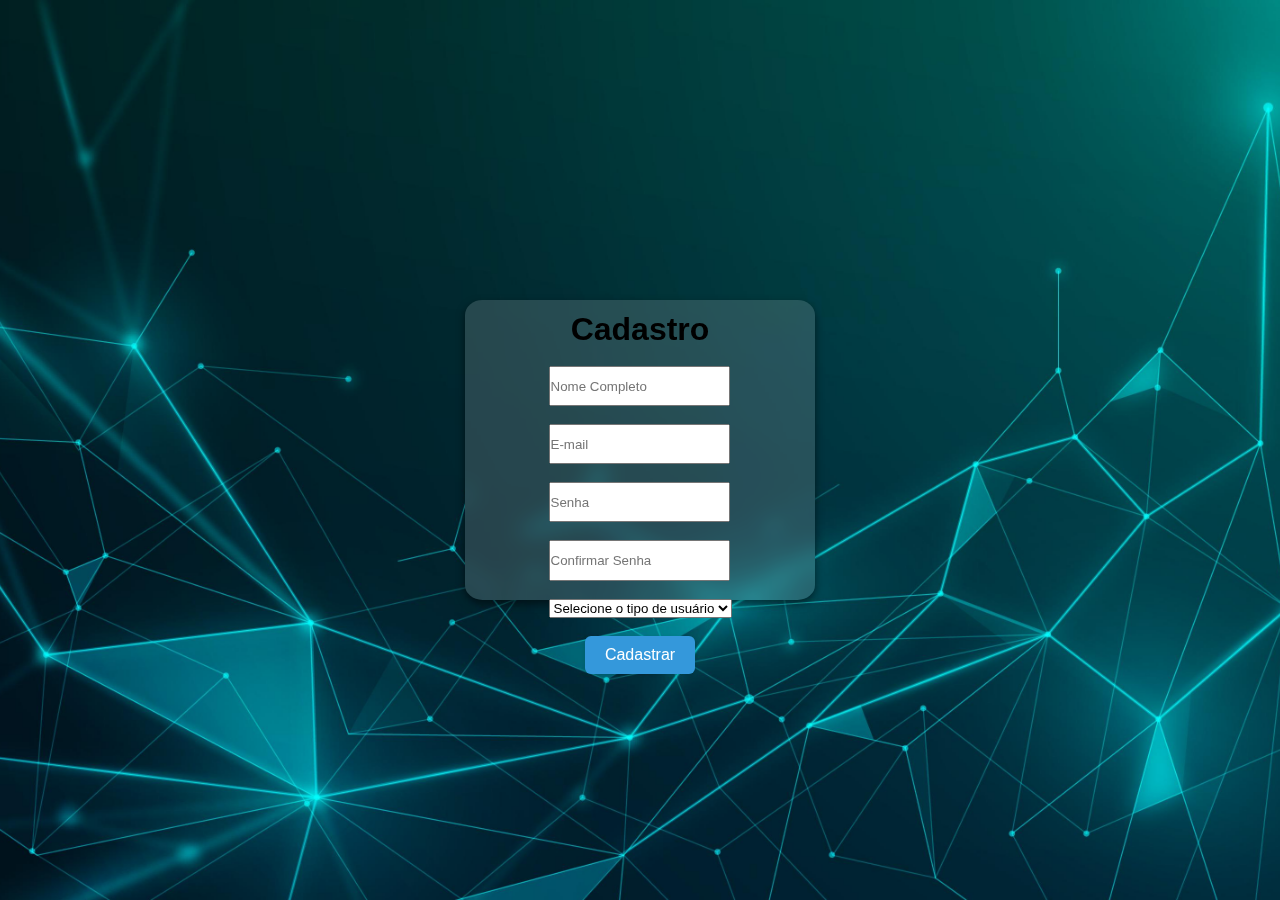
<file: cadastro.html>
<!DOCTYPE html>
<html lang="pt-BR">
<head >
  <meta charset="UTF-8">
  <meta name="viewport" content="width=device-width, initial-scale=1.0">
  <title>Cadastro</title>
  <link rel="stylesheet" href="style.css">
</head>
<body class="pagina-login">
  <div class="login">
    <h1>Cadastro</h1>
    <br>
    <form id="formCadastro">
      <input name="nome" type="text" placeholder="Nome Completo" required>
      <br>
      <input name="email" type="email" placeholder="E-mail" required>
      <br>
      <input name="senha" type="password" placeholder="Senha" required>
      <br>
      <input name="confirmarSenha" type="password" placeholder="Confirmar Senha" required>
      <br>
      <select name="nivel" required>
        <option value="">Selecione o tipo de usuário</option>
        <option value="1">Aluno</option>
        <option value="2">Supervisor</option>
      </select>
      <br><br>
      <button type="submit">Cadastrar</button>
    </form>
    <div id="success" style="display:none;">
      <p>Cadastro realizado com sucesso!</p>
      <p style="font-size: 0.8em; opacity: 0.8;">Verifique seu e-mail para confirmar a conta.</p>
      <button onclick="window.location.href='index.html'">Voltar para o Login</button>
    </div>
  </div>

  <script type="module">
    // ATENÇÃO: É uma boa prática não expor suas chaves de API diretamente no HTML.
    // O ideal é usar o arquivo 'supabaseClient.js' como nas outras páginas.
    import { createClient } from 'https://esm.sh/@supabase/supabase-js';
    
    const supabase = createClient(
      'https://hvragkwwgqlhxqsrrdly.supabase.co',
      'eyJhbGciOiJIUzI1NiIsInR5cCI6IkpXVCJ9.eyJpc3MiOiJzdXBhYmFzZSIsInJlZiI6Imh2cmFna3d3Z3FsaHhxc3JyZGx5Iiwicm9sZSI6ImFub24iLCJpYXQiOjE3NTUwMjMyNjEsImV4cCI6MjA3MDU5OTI2MX0.yDBY2Kp0H71aJe8jRjwKAzLhqEghpCOZw3PsjXqvIP8'
    );

    window.addEventListener('DOMContentLoaded', () => {
      const form = document.getElementById('formCadastro');
      const successDiv = document.getElementById('success');
      
      form.addEventListener('submit', async (e) => {
        e.preventDefault();

        const nome = form.nome.value.trim();
        const email = form.email.value.trim();
        const senha = form.senha.value;
        const confirm = form.confirmarSenha.value;
        const nivel = parseInt(form.nivel.value);

        if (senha !== confirm) {
          alert('As senhas não conferem.');
          return;
        }

        // --- CÓDIGO CORRIGIDO ---
        // O nível e o nome são passados dentro de 'options.data'
        // O Trigger no Supabase vai pegar esses dados e salvá-los na tabela 'usuarios'.
        const { data, error } = await supabase.auth.signUp({
          email: email,
          password: senha,
          options: {
            data: {
              nome: nome,
              nivel: nivel
            }
          }
        });

        if (error) {
          alert('Erro ao cadastrar: ' + error.message);
          return;
        }
        
        // Se tudo der certo, o Trigger já cuidou de salvar na tabela 'usuarios'.
        form.style.display = 'none';
        successDiv.style.display = 'block';
      });
    });
  </script>
</body>
</html>
</file>
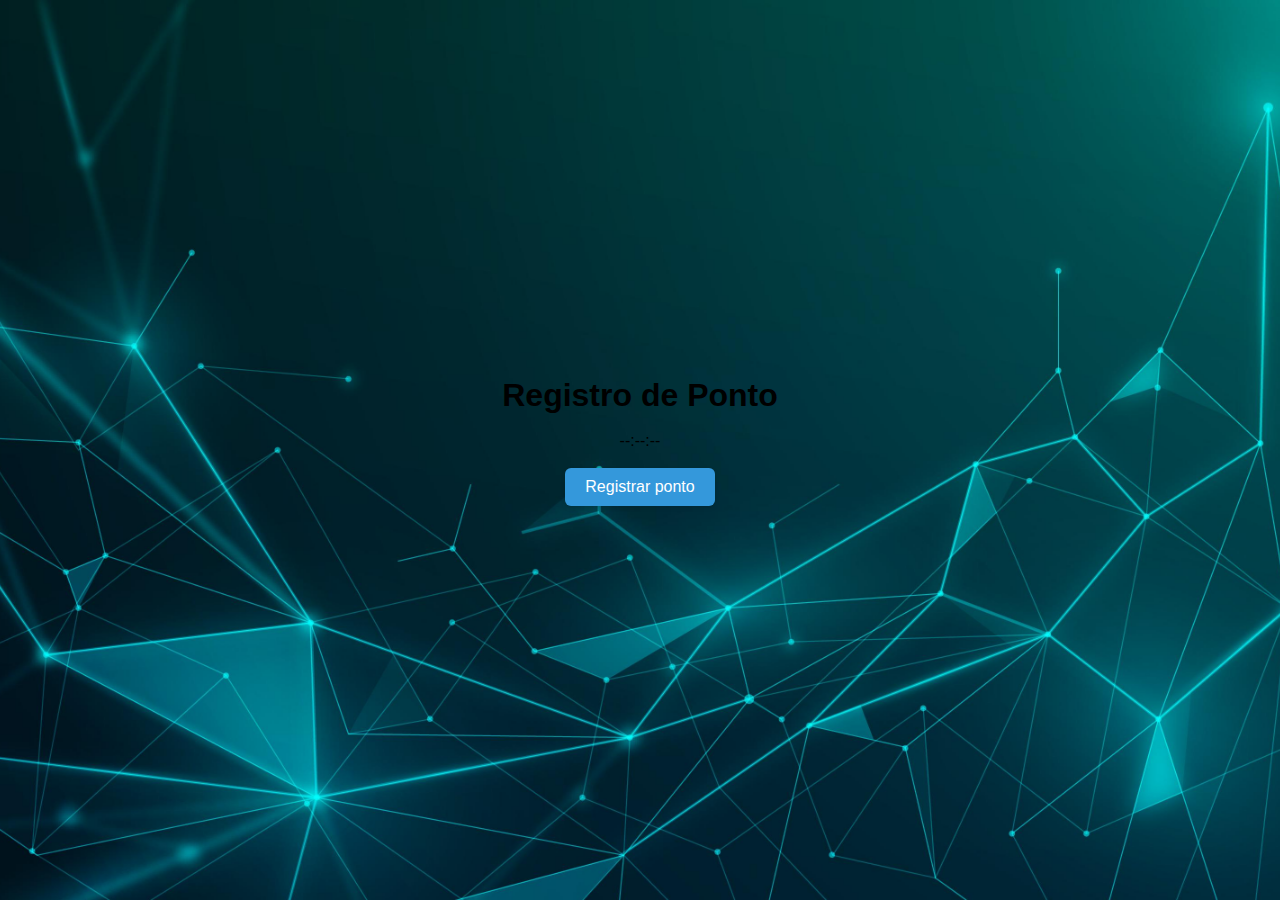
<file: marcador.html>
<!DOCTYPE html>
<html lang="pt-BR">
<head>
  <meta charset="utf-8" />
  <meta name="viewport" content="width=device-width, initial-scale=1" />
  <title>Registro de Ponto</title>
  <link rel="stylesheet" href="style.css" />
</head>
<body class="pagina-login">
    
  <main class="registro-ponto">
    <h1 >Registro de Ponto</h1><br>
    <div  class="clock" id="clock">--:--:--</div><br>
    <button id="registrarBtn" >Registrar ponto</button>
    <br>
    <p id="status" class="msg"></p>
  </main>

  <script type="module">
    import { supabase } from './supabase.js';

    const clockEl = document.getElementById('clock');
    const registrarBtn = document.getElementById('registrarBtn');
    const status = document.getElementById('status');

    function updateClock() {
      const now = new Date();
      clockEl.textContent = now.toLocaleTimeString();
    }
    setInterval(updateClock, 1000);
    updateClock();

    (async () => {
      const { data } = await supabase.auth.getUser();
      if (!data.user) {
        status.textContent = 'Usuário não autenticado.';
        registrarBtn.disabled = true;
      }
    })();

    async function canRegister(userId) {
      const { data, error } = await supabase
        .from('registros')
        .select('horario')
        .eq('user_id', userId)
        .order('horario', { ascending: false })
        .limit(1);

      if (error) return true;
      if (!data || data.length === 0) return true;

      const last = new Date(data[0].horario);
      const diffMins = (new Date() - last) / 60000;
      return diffMins >= 30;
    }

    async function getIPLocation() {
      try {
        const res = await fetch("https://ipapi.co/json/");
        const data = await res.json();
        return { latitude: data.latitude, longitude: data.longitude, accuracy: 1000 };
      } catch {
        return null;
      }
    }

    registrarBtn.addEventListener('click', async () => {
      status.textContent = '';
      const { data: userData } = await supabase.auth.getUser();
      const user = userData.user;

      if (!user) {
        status.textContent = 'Usuário não autenticado.';
        return;
      }

      const allowed = await canRegister(user.id);
      if (!allowed) {
        status.textContent = 'Registro já efetuado (menos de 30 minutos).';
        return;
      }

      status.textContent = 'Obtendo localização...';

      let location = null;

      if (navigator.geolocation) {
        location = await new Promise((resolve) => {
          navigator.geolocation.getCurrentPosition(
            (pos) => resolve(pos.coords),
            async () => resolve(await getIPLocation()),
            { enableHighAccuracy: true, timeout: 15000 }
          );
        });
      } else {
        location = await getIPLocation();
      }

      if (!location) {
        status.textContent = 'Não foi possível obter localização.';
        return;
      }

      const horario = new Date().toISOString();

      try {
        const response = await fetch(
          `https://nominatim.openstreetmap.org/reverse?lat=${location.latitude}&lon=${location.longitude}&format=json&addressdetails=1`,
          { headers: { 'User-Agent': 'RegistroPontoApp/1.0' } }
        );
        const geoData = await response.json();
        const endereco = geoData.display_name || 'Localização aproximada';

        const payload = {
          user_id: user.id,
          email: user.email,
          latitude: location.latitude,
          longitude: location.longitude,
          horario,
          localidade: endereco
        };

        const { error } = await supabase.from('registros').insert([payload]);
        if (error) throw error;

        status.textContent = 'Registro realizado com sucesso!';
      } catch (err) {
        console.error(err);
        status.textContent = 'Erro ao obter endereço.';
      }
    });
  </script>
</body>
</html>
</file>
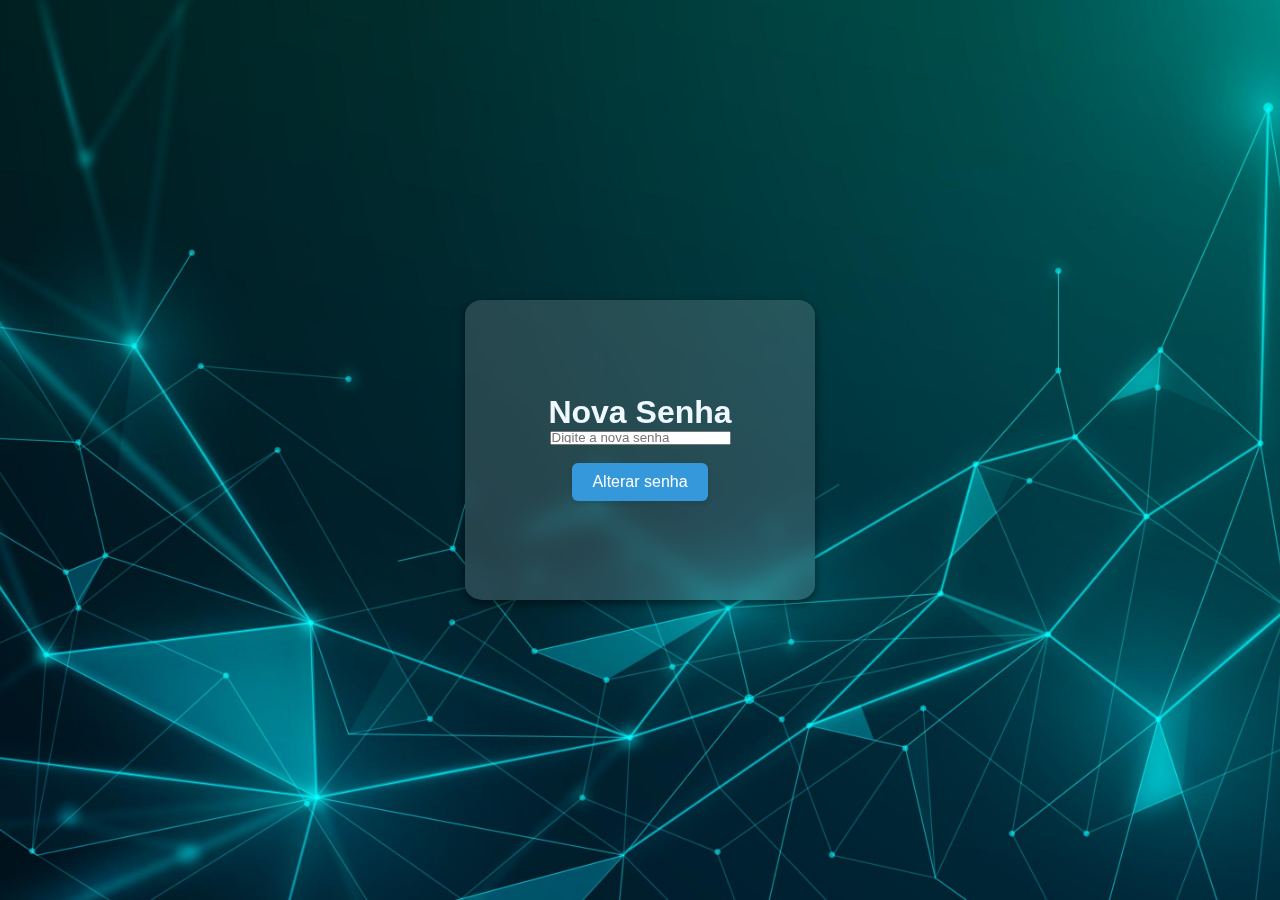
<file: nova-senha.html>
<!DOCTYPE html>
<html lang="pt-BR">
<head>
    <meta charset="UTF-8">
    <meta name="viewport" content="width=device-width, initial-scale=1.0">
    <title>Criar Nova Senha</title>
    <link rel="stylesheet" href="style.css">
</head>
<body class="pagina-login">
    <div class="login">
        <h1 style="color: aliceblue;">Nova Senha</h1>
        <form id="formNovaSenha">
            <input type="password" id="novaSenha" placeholder="Digite a nova senha" required>
            <br>
            <button type="submit">Alterar senha</button>
        </form>
    </div>

    <script type="module">
        import { supabase } from './supabaseClient.js';

        // Ouve o evento de autenticação assim que a página carrega
        supabase.auth.onAuthStateChange(async (event, session) => {
            
            // O evento 'PASSWORD_RECOVERY' é disparado quando o usuário
            // chega nesta página através de um link de redefinição válido.
            if (event === "PASSWORD_RECOVERY") {
                const form = document.getElementById("formNovaSenha");

                form.addEventListener("submit", async (e) => {
                    e.preventDefault();
                    const senha = document.getElementById("novaSenha").value;

                    // O Supabase já tem a sessão do usuário validada,
                    // então só precisamos passar a nova senha.
                    const { error } = await supabase.auth.updateUser({
                        password: senha
                    });

                    if (error) {
                        alert("Erro ao redefinir senha: " + error.message);
                    } else {
                        alert("Senha alterada com sucesso!");
                        window.location.href = "./index.html"; // Redireciona para o login
                    }
                });
            }
        });
    </script>
</body>
</html>
</file>
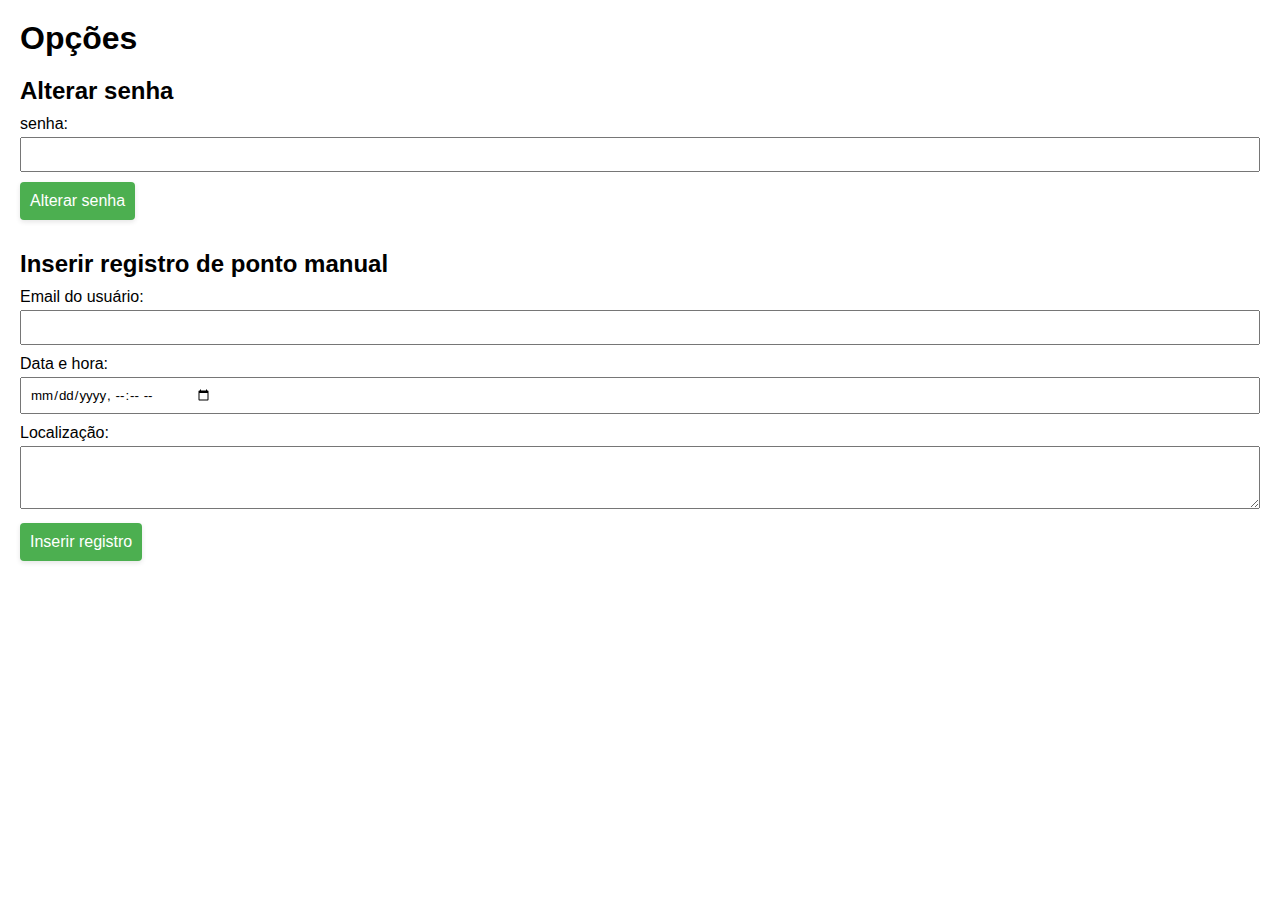
<file: opcoes.html>
<!DOCTYPE html>
<html lang="pt-BR">
<head>
  <meta charset="UTF-8">
  <meta name="viewport" content="width=device-width, initial-scale=1.0">
  <title>Opções</title>
  <link rel="stylesheet" href="style.css">
  <style>
    body { font-family: Arial, sans-serif; padding: 20px; }
    h1 { margin-bottom: 20px; }
    section { margin-bottom: 30px; }
    label { display: block; margin-top: 10px; }
    input, textarea { width: 100%; padding: 8px; margin-top: 4px; }
    button {
      margin-top: 10px;
      padding: 10px;
      background: #4CAF50;
      color: white;
      border: none;
      cursor: pointer;
      border-radius: 4px;
    }
    button:hover { background: #45a049; }
    .msg { margin-top: 10px; color: green; }
    .error { color: red; }
  </style>
</head>
<body>
  <h1>Opções</h1>

  <!-- Alterar senha -->
  <section>
    <h2>Alterar senha</h2>
    <label for="novaSenha"></label> senha:</label>
    <input type="password" id="novaSenha">
    <button id="alterarSenhaBtn">Alterar senha</button>
    <p id="senhaStatus" class="msg"></p>
  </section>

  <!-- Inserir registro manual -->
  <section>
    <h2>Inserir registro de ponto manual</h2>
    <label for="emailManual">Email do usuário:</label>
    <input type="email" id="emailManual">

    <label for="dataHoraManual">Data e hora:</label>
    <input type="datetime-local" id="dataHoraManual">

    <label for="localManual">Localização:</label>
    <textarea id="localManual" rows="3"></textarea>

    <button id="inserirRegistroBtn">Inserir registro</button>
    <p id="registroStatus" class="msg"></p>
  </section>

  <script type="module">
    import { supabase } from './supabase.js';

    const alterarSenhaBtn = document.getElementById("alterarSenhaBtn");
    const novaSenhaInput = document.getElementById("novaSenha");
    const senhaStatus = document.getElementById("senhaStatus");

    const inserirRegistroBtn = document.getElementById("inserirRegistroBtn");
    const emailManual = document.getElementById("emailManual");
    const dataHoraManual = document.getElementById("dataHoraManual");
    const localManual = document.getElementById("localManual");
    const registroStatus = document.getElementById("registroStatus");

    // 1️⃣ Alterar senha
    alterarSenhaBtn.addEventListener("click", async () => {
      const novaSenha = novaSenhaInput.value.trim();
      if (!novaSenha) {
        senhaStatus.textContent = "Digite uma nova senha.";
        senhaStatus.className = "msg error";
        return;
      }

      const { error } = await supabase.auth.updateUser({ password: novaSenha });
      if (error) {
        senhaStatus.textContent = "Erro: " + error.message;
        senhaStatus.className = "msg error";
      } else {
        senhaStatus.textContent = "Senha alterada com sucesso!";
        senhaStatus.className = "msg";
        novaSenhaInput.value = "";
      }
    });

    // 2️⃣ Inserir registro manual
    inserirRegistroBtn.addEventListener("click", async () => {
      const email = emailManual.value.trim();
      const horario = dataHoraManual.value;
      const localidade = localManual.value.trim();

      if (!email || !horario || !localidade) {
        registroStatus.textContent = "Preencha todos os campos.";
        registroStatus.className = "msg error";
        return;
      }

      // Busca o ID do usuário pelo email
      const { data: userData, error: userError } = await supabase
        .from('registros')
        .select('user_id, email')
        .eq('email', email)
        .limit(1);

      if (userError || !userData.length) {
        registroStatus.textContent = "Usuário não encontrado.";
        registroStatus.className = "msg error";
        return;
      }

      const userId = userData[0].user_id;

      const { error } = await supabase
        .from('registros')
        .insert([{
          user_id: userId,
          email: email,
          horario: new Date(horario).toISOString(),
          localidade: localidade
        }]);

      if (error) {
        registroStatus.textContent = "Erro ao inserir: " + error.message;
        registroStatus.className = "msg error";
      } else {
        registroStatus.textContent = "Registro inserido com sucesso!";
        registroStatus.className = "msg";
        emailManual.value = "";
        dataHoraManual.value = "";
        localManual.value = "";
      }
    });
  </script>
</body>
</html>
</file>
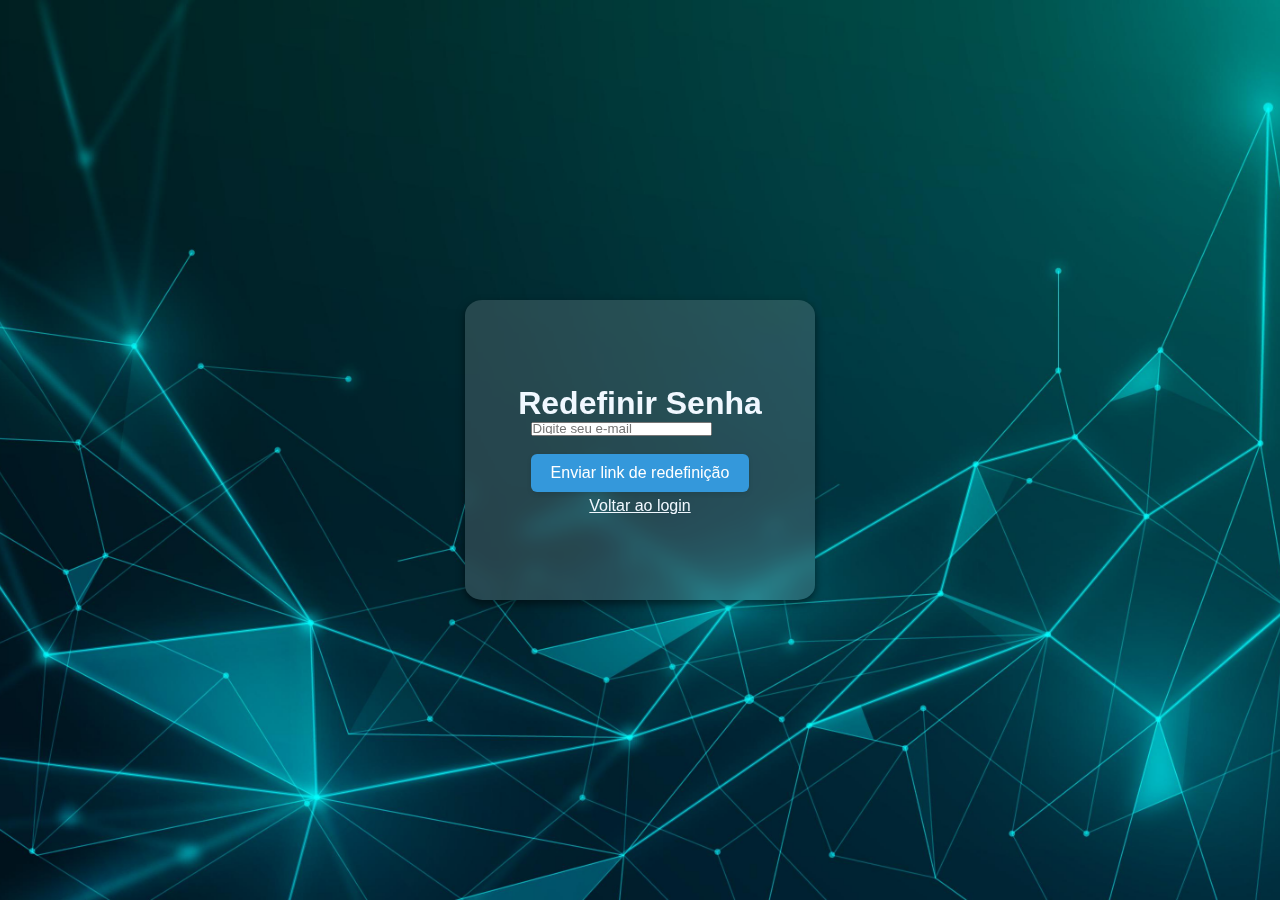
<file: redefinir-senha.html>
<!DOCTYPE html>
<html lang="pt-BR">
<head>
    <meta charset="UTF-8">
    <meta name="viewport" content="width=device-width, initial-scale=1.0">
    <title>Redefinir Senha</title>
    <link rel="stylesheet" href="style.css">
</head>
<body class="pagina-login">
    <div class="login">
        <h1 style="color: aliceblue;">Redefinir Senha</h1>
        <form id="formRedefinirSenha">
            <input type="email" id="emailRedefinir" placeholder="Digite seu e-mail" required>
            <br>
            <button type="submit">Enviar link de redefinição</button>
        </form>
        <p style="color: aliceblue;">
            <a style="color: aliceblue;" href="./index.html">Voltar ao login</a>
        </p>
    </div>
    <script type="module">
    import { supabase } from './supabaseClient.js';

    document.getElementById("formRedefinirSenha").addEventListener("submit", async (e) => {
        e.preventDefault();
        
        const email = document.getElementById("emailRedefinir").value;
    
    // --- ESTA É A PARTE QUE GERA O LINK ---
    const { error } = await supabase.auth.resetPasswordForEmail(email, {
        redirectTo: 'https://github.com/ashernoise/gopulse.github.io/blob/main/nova-senha.html'
    
        });

        if (error) {
            alert("Erro: " + error.message);
        } else {
            alert("Link de redefinição enviado para o e-mail!");
        }
    });
</script>
</body>
</html>
</file>
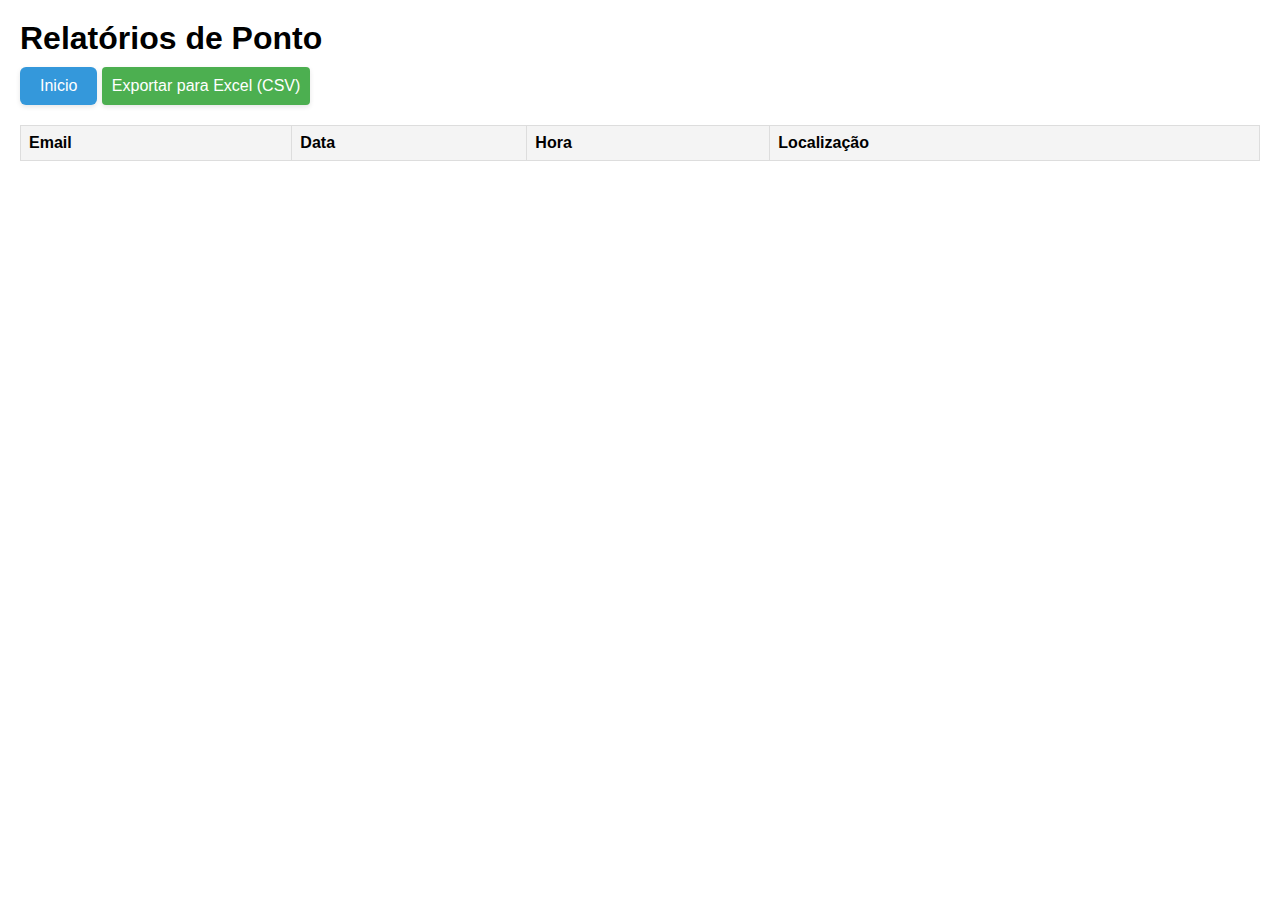
<file: relatorios.html>
<!DOCTYPE html>
<html lang="pt-BR">
<head>
  <meta charset="UTF-8">
  <meta name="viewport" content="width=device-width, initial-scale=1.0">
  <title>Relatórios de Ponto</title>
  <link rel="stylesheet" href="style.css">
  <style>
    body { font-family: Arial, sans-serif; padding: 20px; }
    table { width: 100%; border-collapse: collapse; margin-top: 20px; }
    th, td { border: 1px solid #ddd; padding: 8px; text-align: left; }
    th { background-color: #f4f4f4; }
    tr:hover { background-color: #f1f1f1; cursor: pointer; }

    /* Popup */
    .popup {
      display: none;
      position: fixed;
      z-index: 999;
      left: 0; top: 0;
      width: 100%; height: 100%;
      background-color: rgba(0,0,0,0.5);
    }
    .popup-content {
      background: white;
      padding: 20px;
      margin: 10% auto;
      width: 300px;
      border-radius: 8px;
      box-shadow: 0 2px 10px rgba(0,0,0,0.3);
    }
    .close-btn {
      float: right;
      cursor: pointer;
      color: red;
      font-weight: bold;
    }
    .export-btn {
      margin-top: 10px;
      padding: 10px;
      background: #4CAF50;
      color: white;
      border: none;
      cursor: pointer;
      border-radius: 4px;
    }
  </style>
</head>
<body>
  <h1>Relatórios de Ponto</h1>
    
  <button onclick="window.location.href='Inicio.html'">Inicio</button>
  <button id="exportBtn" class="export-btn">Exportar para Excel (CSV)</button>
  
  <table id="registrosTable">
    <thead>
      <tr>
        <th>Email</th>
        <th>Data</th>
        <th>Hora</th>
        <th>Localização</th>
      </tr>
    </thead>
    <tbody></tbody>
  </table>

  <!-- Popup -->
  <div id="popup" class="popup">
    <div class="popup-content">
      <span id="closePopup" class="close-btn">&times;</span>
      <h3>Detalhes do Registro</h3>
      <p id="popupEmail"></p>
      <p id="popupData"></p>
      <p id="popupHora"></p>
      <p id="popupLocal"></p>
    </div>
  </div>

  <script type="module">
    import { supabase } from './supabase.js';

    const tableBody = document.querySelector("#registrosTable tbody");
    const popup = document.getElementById("popup");
    const closePopup = document.getElementById("closePopup");

    const popupEmail = document.getElementById("popupEmail");
    const popupData = document.getElementById("popupData");
    const popupHora = document.getElementById("popupHora");
    const popupLocal = document.getElementById("popupLocal");

    const exportBtn = document.getElementById("exportBtn");

    let registros = [];

    async function carregarRegistros() {
      const { data, error } = await supabase
        .from('registros')
        .select('email, horario, localidade')
        .order('horario', { ascending: false });

      if (error) {
        console.error(error);
        return;
      }

      registros = data;
      renderTable();
    }

    function renderTable() {
      tableBody.innerHTML = "";
      registros.forEach((reg, index) => {
        const dataObj = new Date(reg.horario);
        const data = dataObj.toLocaleDateString();
        const hora = dataObj.toLocaleTimeString();

        const row = document.createElement("tr");
        row.innerHTML = `
          <td>${reg.email}</td>
          <td>${data}</td>
          <td>${hora}</td>
          <td>${reg.localidade}</td>
        `;
        row.addEventListener("click", () => abrirPopup(index));
        tableBody.appendChild(row);
      });
    }

    function abrirPopup(index) {
      const reg = registros[index];
      const dataObj = new Date(reg.horario);
      popupEmail.textContent = `Email: ${reg.email}`;
      popupData.textContent = `Data: ${dataObj.toLocaleDateString()}`;
      popupHora.textContent = `Hora: ${dataObj.toLocaleTimeString()}`;
      popupLocal.textContent = `Localização: ${reg.localidade}`;
      popup.style.display = "block";
    }

    closePopup.addEventListener("click", () => {
      popup.style.display = "none";
    });

    window.addEventListener("click", (e) => {
      if (e.target === popup) popup.style.display = "none";
    });

    exportBtn.addEventListener("click", () => {
      let csv = "Email;Data;Hora;Localização\n";
      registros.forEach(r => {
        const dataObj = new Date(r.horario);
        const data = dataObj.toLocaleDateString();
        const hora = dataObj.toLocaleTimeString();
        csv += `${r.email};${data};${hora};${r.localidade}\n`;
      });

      const blob = new Blob([csv], { type: "text/csv;charset=utf-8" });
      const link = document.createElement("a");
      link.href = URL.createObjectURL(blob);
      link.download = "relatorio_ponto.csv";
      link.click();
    });

    carregarRegistros();
  </script>
</body>
</html>
</file>
<file: style.css>
/* Reset básico */
* {
  box-sizing: border-box;
  margin: 0;
  padding: 0;
  font-family: Arial, sans-serif;
}

html, body {
    margin: 0;
    padding: 0;
    height: 100%;
}

body.pagina-marcador {
    display: flex;
    align-items: center;
    justify-content: center;
    min-height: 100vh; /* altura total da tela */
    width: 100%;
    height: 100vh;
    margin: 0;

}

body.pagina-login {
    display: flex;
    align-items: center;
    justify-content: center;
    min-height: 100vh; /* altura total da tela */
    width: 100%;
    background: url('fundo.jpg') no-repeat center/cover;
  height: 100vh;
  margin: 0;

}

main.registro-ponto {
    display: flex;
    align-items: center;
    flex-direction: column;
    justify-content: center;
    text-align: center;
    
}
input {
    display:flex;
    text-align: left;
    height: 18%;
    
}
/*
h1{
    font-family: Arial, sans-serif;
    
    font-size: 20px;
    font-weight: bold;
    animation: mudarCor 7s infinite alternate-reverse;
}
@keyframes mudarCor {
    45%  { color: rgb(152, 252, 255); }     
      

}*/
.login {
    display: flex;
    align-items: center;
    flex-direction: column;
    justify-content: center;
    text-align: center;
    border-radius: 0%;
    width: 350px;
    height: 300px;
    box-shadow: 0 4px 8px rgba(0, 0, 0, 0.5);

    /* Fundo transparente + blur */
    background: rgba(255, 255, 255, 0.15); 
    backdrop-filter: blur(10px);
    -webkit-backdrop-filter: blur(10px); /* Safari */
    border-radius: 5%;
}
.container {
  display: flex;
  height: 100vh;
  
}

/* Menu lateral estreito */
.sidebar {
  background-color: #3498db;
  color: white;
  width: 60px;
  transition: width 0.3s ease;
  overflow: hidden;
  position: relative; /* para posicionar logo */
}

/* Ao passar mouse, abre o menu */
.sidebar:hover {
  width: 250px;
}

/* Logo digital de polegar no canto superior esquerdo */
.logo-thumb {
  position: absolute;
  top: 10px;
  left: 10px;
  width: 30px;
  height: 30px;
  fill: white;
  transition: opacity 0.3s ease;
  opacity: 1;
  pointer-events: none;
}

/* Esconde logo quando menu expandido */
.sidebar:hover .logo-thumb {
  opacity: 0;
}

/* Título do menu */
.sidebar h2 {
  text-align: center;
  padding: 20px 10px;
  font-size: 22px;
  white-space: nowrap;
  opacity: 0;
  transition: opacity 0.3s ease;
  margin-top: 50px; /* para não ficar em cima da logo */
}

/* Mostrar título quando aberto */
.sidebar:hover h2 {
  opacity: 1;
}

.sidebar ul {
  list-style: none;
  margin-top: 20px;
}

/* Itens da lista com espaço para ícone */
.sidebar ul li {
  position: relative;
  padding: 15px 20px 15px 50px;
  cursor: pointer;
  white-space: nowrap;
  opacity: 0;
  transition: opacity 0.3s ease, color 0.3s ease;
  color: white;
}

/* Itens da lista quando menu aberto */
.sidebar:hover ul li {
  opacity: 1;
  pointer-events: auto;
  color: white;
}

/* Esconde texto no menu recolhido */
.sidebar:not(:hover) ul li span {
  display: none;
}

/* Itens da lista no menu recolhido */
.sidebar:not(:hover) ul li {
  color: white;       /* texto invisível com span hidden */
  opacity: 1;
  pointer-events: auto; /* permite clique mesmo texto oculto */
  user-select: none;
}

/* Ícones via SVG inline - posicionados e brancos */
.sidebar ul li svg {
  position: absolute;
  left: 12px;
  top: 50%;
  transform: translateY(-50%);
  width: 20px;
  height: 20px;
  fill: white;
  pointer-events: none; /* não atrapalha clique no texto */
  transition: fill 0.3s ease;
  opacity: 1;
}

/* Cor do texto Sair quando aberto */
.sidebar ul li.sair {
  color: #e74c3c;
}

/* Cor do fundo ao passar o mouse */
.sidebar ul li:hover {
  background-color: #2980b9;
}

/* Conteúdo principal */
.content {
  flex: 1;
  padding: 20px;
}


button {
    background-color: #3498db;
    color: white;
    padding: 10px 20px;
    border: none;
    border-radius: 6px;
    font-size: 16px;
    cursor: pointer;
    transition: background-color 0.3s ease, transform 0.2s ease, box-shadow 0.3s ease;
    box-shadow: 0 2px 5px rgba(0, 0, 0, 0.1);
}

button:hover {
    background-color: #22beee; /* tom um pouco mais escuro no hover */
    transform: translateY(-2px);
    box-shadow: 0 4px 8px rgba(0, 0, 0, 0.2);
}

button:active {
    transform: translateY(0);
    box-shadow: 0 2px 5px rgba(0, 0, 0, 0.1);
}

.popup-overlay {
    display: none;
    position: fixed;
    top: 0; left: 0;
    width: 100%; height: 100%;
    background: rgba(0,0,0,0.5);
    justify-content: center;
    align-items: center;
    z-index: 9999;
}

.popup-content {
    background: white;
    padding: 0;
    border-radius: 8px;
    width: 600px;
    max-width: 95%;
    height: 550px;
    box-shadow: 0 4px 10px rgba(0,0,0,0.3);
    position: relative;
}

.fechar {
    position: absolute;
    top: 10px; right: 15px;
    font-size: 20px;
    font-weight: bold;
    color: #666;
    cursor: pointer;
    z-index: 1;
    color: #2980b9;
}

.report-table {
  width: 100%;
  border-collapse: collapse;
  margin-top: 1rem;
}

.report-table th, .report-table td {
  padding: 8px;
  border-bottom: 1px solid #ddd;
  text-align: left;
}

.report-table th {
  background-color: #f3f3f3;
}
</file>
